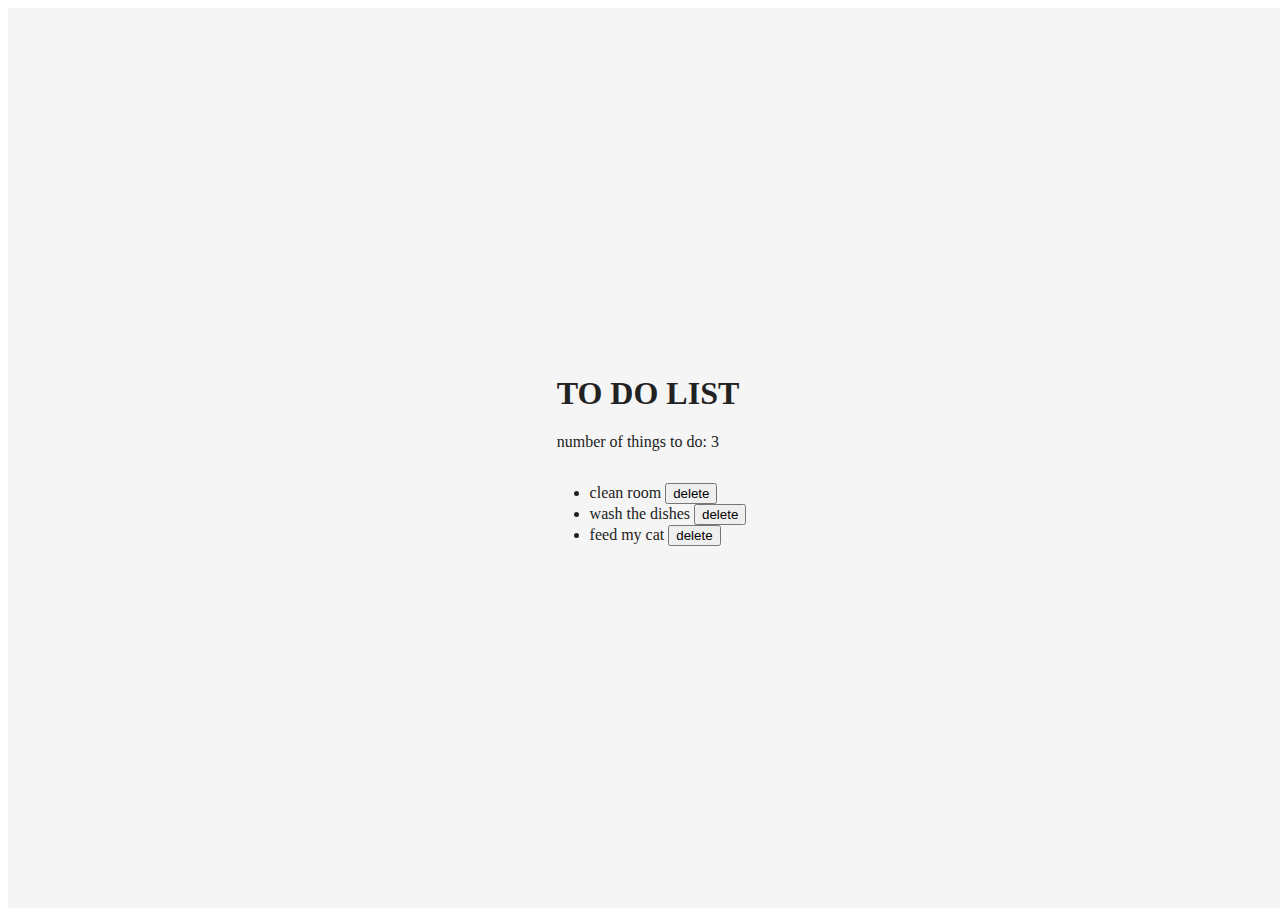
<file: build/index.html>
<!DOCTYPE html>
<html lang="en">
<head>
    <meta charset="UTF-8">
    <title>Webpack + React</title>
</head>
<body>
    <div id="app"></div>
<script type="text/javascript" src="app.bundle.js"></script></body>
</html>
</file>
